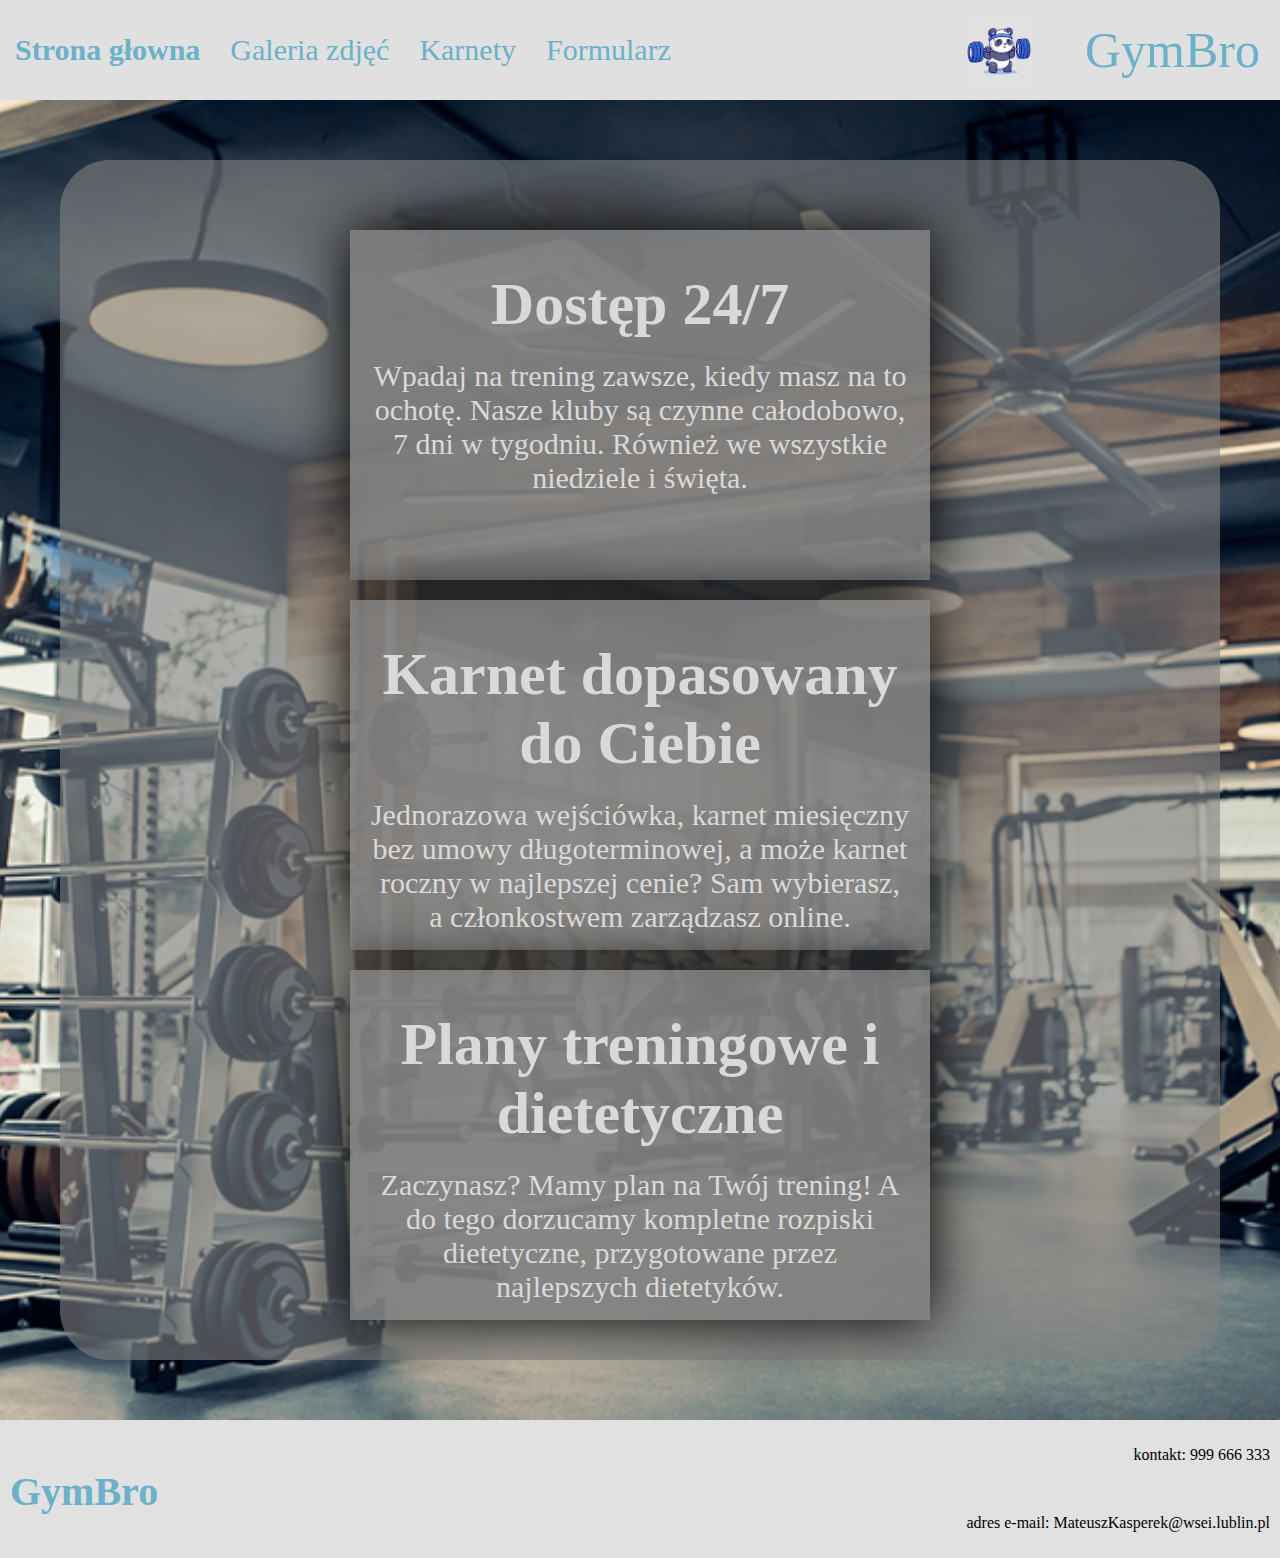
<file: index.html>
<html lang="en">
<head>
    <meta charset="UTF-8">
    <meta name="viewport" content="width=device-width, initial-scale=1.0">
    <title>Document</title>
    <link rel="stylesheet" href="style.css">
</head>
<body>
    <header class="header">
    <nav class="navigation">
        <ul>
            <li class="left"><a href="index.html"><span style="font-weight: 600;">Strona głowna</span></a></li>
            <li class="left"><a href="galeria.html">Galeria zdjęć</a>  </li>
            <li class="left"><a href="karnety.html">Karnety</a></li>
            <li class="left"><a href="formularz.html">Formularz</a></li>
            <li class="nazwa"><img src="logo3.png" alt="" class="logo">GymBro</li>
        </ul>
    </nav>
</header>

    <div class="gymimg">
    <div class="container">
        <div class="opis">
            <h1 class="myh1">Dostęp 24/7</h1>
            <p class="myp">Wpadaj na trening zawsze, kiedy masz na to ochotę. Nasze kluby są czynne całodobowo, 7 dni w tygodniu. Również we wszystkie niedziele i święta.</p>
        </div>

        <div class="opis">
            <h1 class="myh1">Karnet dopasowany do Ciebie</h1>
            <p class="myp">Jednorazowa wejściówka, karnet miesięczny bez umowy długoterminowej, a może karnet roczny w najlepszej cenie? Sam wybierasz, a członkostwem zarządzasz online.</p>
        </div>

        <div class="opis1">
            <h1 class="myh1">Plany treningowe i dietetyczne</h1>
            <p class="myp">Zaczynasz? Mamy plan na Twój trening! A do tego dorzucamy kompletne rozpiski dietetyczne, przygotowane przez najlepszych dietetyków.</p>
        </div>
    </div>
</div>

<div class="footer">
<footer>
    <p>kontakt: 999 666 333</p> <br>
    <h3 class="GymBroFooter">GymBro</h3>
    <p>adres e-mail: MateuszKasperek@wsei.lublin.pl</p>
</footer>
</div>
    <script src="script.js"></script>
</body>
</html>
</file>
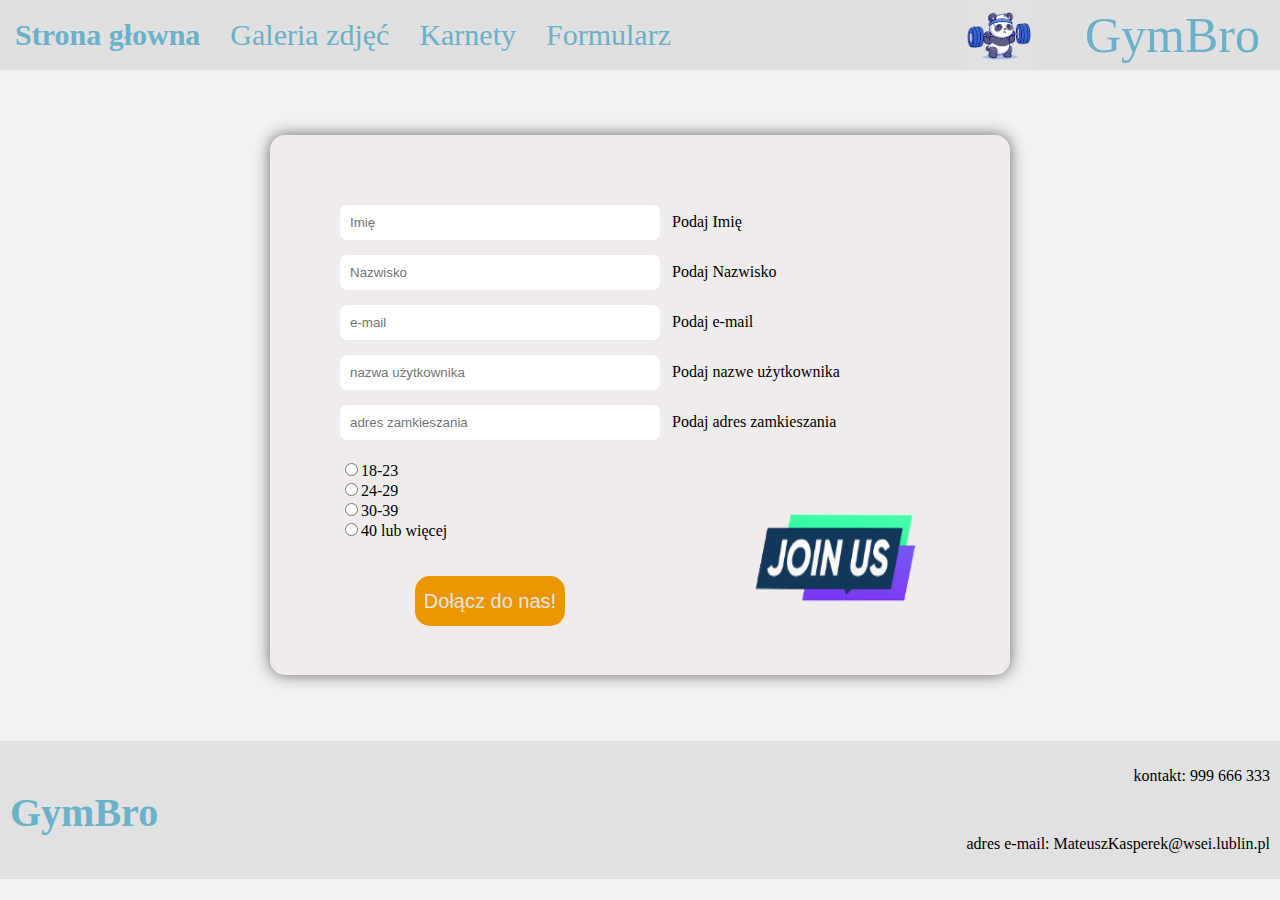
<file: formularz.html>
<!DOCTYPE html>
<html lang="en">
<head>
    <meta charset="UTF-8">
    <meta name="viewport" content="width=device-width, initial-scale=1.0">
    <link rel="stylesheet" href="formularz.css">
    <title>Document</title>
</head>
<body>
    <body>
        <header class="header">
        <nav class="navigation">
            <ul>
                <li class="left"><a href="index.html"><span style="font-weight: 600;">Strona głowna</span></a></li>
                <li class="left"><a href="galeria.html">Galeria zdjęć</a>  </li>
                <li class="left"><a href="karnety.html">Karnety</a></li>
                <li class="left"><a href="formularz.html">Formularz</a></li>
                <li class="nazwa"><img src="logo3.png" alt="" class="logo">GymBro</li>
            </ul>
        </nav>
    </header>
            <div class="container">
                <div class="formularz">
                    <form action="text">
                        <div class="inp">
                        <input type="text" placeholder="Imię" id="imie" class="okok">&nbsp;&nbsp;&nbsp;Podaj Imię<br>
                        <input type="text" placeholder="Nazwisko" class="okok">&nbsp;&nbsp;&nbsp;Podaj Nazwisko<br>
                        <input type="text" placeholder="e-mail" class="okok">&nbsp;&nbsp;&nbsp;Podaj e-mail<br>
                        <input type="text" placeholder="nazwa użytkownika" class="okok">&nbsp;&nbsp;&nbsp;Podaj nazwe użytkownika<br>
                        <input type="text" placeholder="adres zamkieszania" class="okok" id="ok">&nbsp;&nbsp;&nbsp;Podaj adres zamkieszania<br>
                        
                            <input type="radio" name="Wiek" value="18-23" class="check">18-23<br>
                            <input type="radio" name="Wiek" value="24-29"class="check">24-29<br>
                            <input type="radio" name="Wiek" value="30-39"class="check">30-39<br>
                            <input type="radio" name="Wiek" value="40-100"class="check" id="last">40 lub więcej<br>
                            
                            
                            <button class="btn-form">Dołącz do nas!</button>

                            <div class="box">
                                <img src="galeria/join.png" alt="">
                            </div>

                        </div>
                    </form>
                </div>
            </div>



    <div class="footer">
    <footer>
        <p>kontakt: 999 666 333</p> <br>
        <h3 class="GymBroFooter">GymBro</h3>
        <p>adres e-mail: MateuszKasperek@wsei.lublin.pl</p>
    </footer>
    </div>
</body>
</html>
</file>
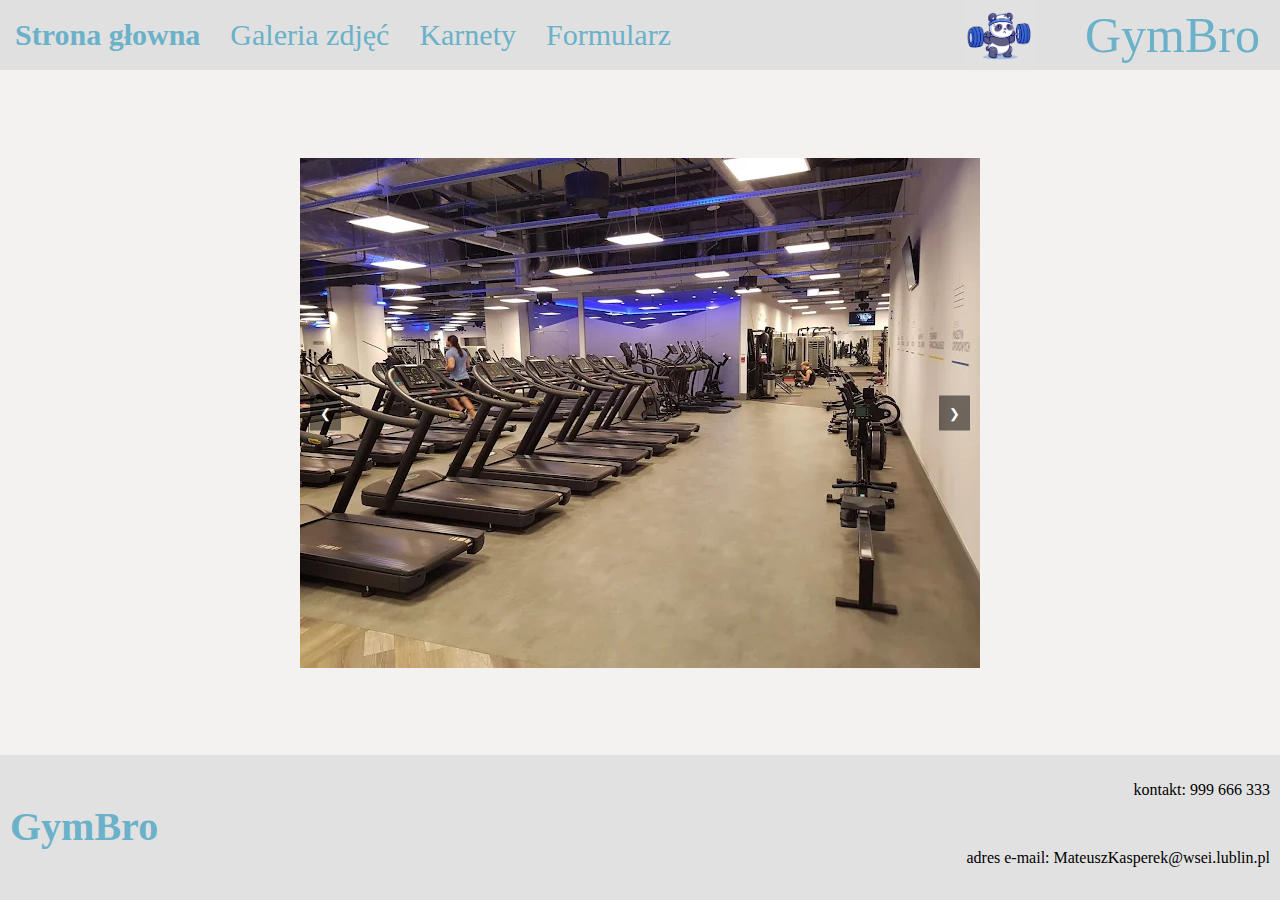
<file: galeria.html>
<html lang="en">
<head>
    <meta charset="UTF-8">
    <meta name="viewport" content="width=device-width, initial-scale=1.0">
    <link rel="stylesheet" href="galeria.css">
    <title>Document</title>
</head>
<body>
    <header class="header">
    <nav class="navigation">
        <ul>
            <li class="left"><a href="index.html"><span style="font-weight: 600;">Strona głowna</span></a></li>
            <li class="left"><a href="galeria.html">Galeria zdjęć</a>  </li>
            <li class="left"><a href="karnety.html">Karnety</a></li>
            <li class="left"><a href="formularz.html">Formularz</a></li>
            <li class="nazwa"><img src="logo3.png" alt="" class="logo">GymBro</li>
        </ul>
    </nav>
</header>
<div class="slider">
    <div class="slides">
        <img src="galeria/galeria1.png" alt="image" class="slide displaySlide">
        <img src="galeria/galeria2.png" alt="image" class="slide">
        <img src="galeria/galeria3.png" alt="image" class="slide">
    </div>
    <button class="prev" onclick="prevSlide()">&#10094;</button>
    <button class="next" onclick="nextSlide()">&#10095;</button>
</div>
  
<div class="footer">
<footer>
    <p>kontakt: 999 666 333</p> <br>
    <h3 class="GymBroFooter">GymBro</h3>
    <p>adres e-mail: MateuszKasperek@wsei.lublin.pl</p>
</footer>
</div>
<script src="script.js"></script>
</body>
</html>
</file>
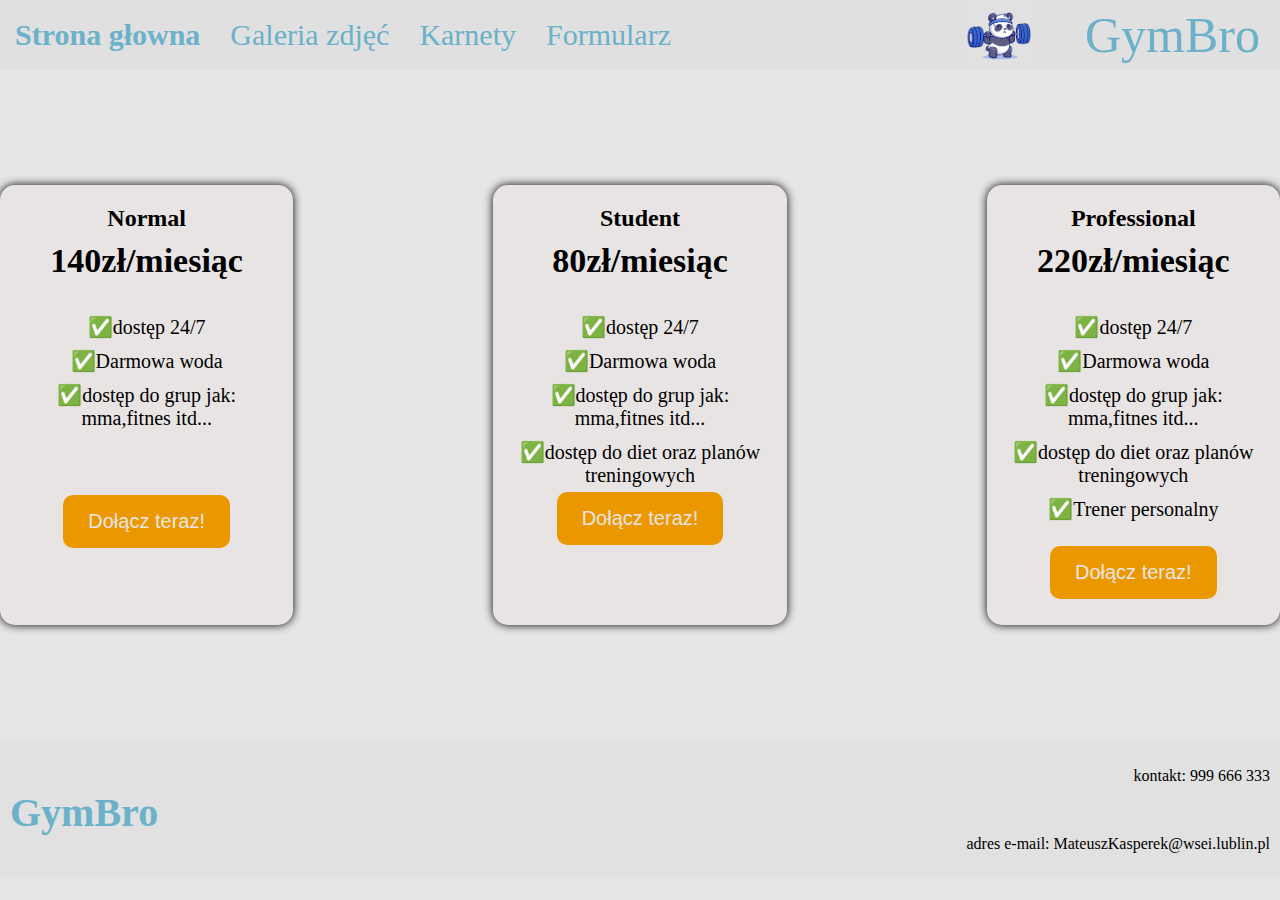
<file: karnety.html>
<html lang="en">
<head>
    <meta charset="UTF-8">
    <meta name="viewport" content="width=device-width, initial-scale=1.0">
    <link rel="stylesheet" href="karnety.css">
    <title>Document</title>
    <header class="header">
        <nav class="navigation">
            <ul>
                <li class="left"><a href="index.html"><span style="font-weight: 600;">Strona głowna</span></a></li>
                <li class="left"><a href="galeria.html">Galeria zdjęć</a>  </li>
                <li class="left"><a href="karnety.html">Karnety</a></li>
                <li class="left"><a href="formularz.html">Formularz</a></li>
                <li class="nazwa"><img src="logo3.png" alt="" class="logo">GymBro</li>
            </ul>
        </nav>
    </header>

    <div class="container">
        <div class="karnet">
            <div class="title">Normal</div>
            <div class="price">140zł/miesiąc</div>
            <div class="korzysci">
                <ul>
                    <li>✅dostęp 24/7</li>
                    <li>✅Darmowa woda</li>
                    <li>✅dostęp do grup jak: mma,fitnes itd...</li>
                </ul>
            </div>
            <button class="btn" id="btn1"><a href="formularz.html">Dołącz teraz!</a></button>
        </div>
        <div class="karnet">
            <div class="title">Student</div>
            <div class="price">80zł/miesiąc</div>
            <div class="korzysci">
                <ul>
                    <li>✅dostęp 24/7</li>
                    <li>✅Darmowa woda</li>
                    <li>✅dostęp do grup jak: mma,fitnes itd...</li>
                    <li>✅dostęp do diet oraz planów treningowych</li>
                </ul>
            </div>
            <button class="btn" id="btn2"><a href="formularz.html">Dołącz teraz!</a></button>
        </div>
        <div class="karnet">
            <div class="title">Professional</div>
            <div class="price">220zł/miesiąc</div>
            <div class="korzysci">
                <ul>
                    <li>✅dostęp 24/7</li>
                    <li>✅Darmowa woda</li>
                    <li>✅dostęp do grup jak: mma,fitnes itd...</li>
                    <li>✅dostęp do diet oraz planów treningowych</li>
                    <li>✅Trener personalny</li>
                </ul>
            </div>
            <button class="btn" id="btn3"><a href="formularz.html">Dołącz teraz!</a></button>
        </div>
    </div>

    <div class="footer">
        <footer>
            <p>kontakt: 999 666 333</p> <br>
            <h3 class="GymBroFooter">GymBro</h3>
            <p>adres e-mail: MateuszKasperek@wsei.lublin.pl</p>
        </footer>
        </div>
</head>
<body>
    
</body>
</html>
</file>
<file: style.css>
body{
    margin: 0px;
    background-color: hsl(10, 10%, 95%);
}



.navigation ul {
    list-style-type: none;
    background-color: hsl(0, 0%, 88%);
    padding: 0px;
    margin: 0px;
    overflow: hidden;
    display: flex;
    align-items: center;
    justify-content: space-between;
    height: 100px;
    
}

.navigation a{
    text-decoration: none;
    padding: 15px;
    display: block;
    text-align: center;
    font-size: 30px;
    color: rgb(106, 177, 201);
    font-weight: 400;
}
.navigation a:hover{
    background-color: hsl(0, 0%, 80%);
}
.navigation li{
    float: left;
}


.nazwa{
    color: rgb(106, 177, 201);
    font-size: 50px;
    margin-left: auto;
    margin-right: 20px;
    margin-bottom: 0px;
    display: flex;
    align-items: center;
    justify-content: center;
}

.logo{
    width: 70px;
    height: 70px;
    margin-right: 50px;
}

.gymimg{
    background-image: url("gym.png");
    background-repeat: no-repeat;
    background-size: cover;
    background-position: center;
    padding: 20px;

    
}

.container{
    padding-top: 50px;
    margin: 40px;
    background-color: hsla(0, 0%, 50%, 0.6);
    border-radius: 50px;
    padding-bottom: 40px;
}

.opis {
    background-color: rgba(128, 128, 128, 0.815);
    box-shadow: 0 0 55px black;
    width: 50%;
    height: 350px;
    margin-left: 25%;
}

.opis1 {
    background-color: rgba(128, 128, 128, 0.815);
    box-shadow: 0 0 55px black;
    width: 50%;
    height: 350px;
    margin-left: 25%;
}

.myh1{
    margin: 20px;
    padding-top: 40px;
    font-size: 60px;
    text-align: center;
    color: hsl(0, 0%, 85%);
}

.myp{
    margin: 20px;
    font-size: 30px;
    text-align: center;
    color: hsl(0, 0%, 85%);
}

footer{
    background-color: #e1e1e1;
    margin: 0px;
    padding: 10px 10px;
}
.footer{
    margin: 0px;
    padding: 0px;
    text-align: right;
}
.GymBroFooter{
   float:left;
   color: rgb(106, 177, 201);
   font-size: 40px;
    margin-top: -30px;
}
</file>
<file: formularz.css>
body{
    margin: 0px;
    background-color: hsl(10, 10%, 95%);
}



.navigation ul {
    list-style-type: none;
    background-color: hsl(0, 0%, 88%);
    padding: 0px;
    margin: 0px;
    overflow: hidden;
    display: flex;
    align-items: center;
    justify-content: space-between;
    
}

.navigation a{
    text-decoration: none;
    padding: 15px;
    display: block;
    text-align: center;
    font-size: 30px;
    color: rgb(106, 177, 201);
    font-weight: 400;
}
.navigation a:hover{
    background-color: hsl(0, 0%, 80%);
}
.navigation li{
    float: left;
}


.nazwa{
    color: rgb(106, 177, 201);
    font-size: 50px;
    margin-left: auto;
    margin-right: 20px;
    margin-bottom: 0px;
    display: flex;
    align-items: center;
    justify-content: center;
}

.logo{
    width: 70px;
    height: 70px;
    margin-right: 50px;
}
.container{
    height: 74.5vh;
    display: flex;
    justify-content: center;
    align-items: center;
}
.formularz{
    background-color: rgb(239, 236, 235);
    box-shadow: 0 0 15px hsl(0, 0%, 40%);
    border-radius: 15px;
    width: 700px;
    height: 500px;
    padding: 20px;
}

.inp{
    margin: 50px;
}

.okok{
    margin-bottom: 15px;
    width: 300px;
    border-radius: 7px;
    border: none;
    padding: 10px;
}

#ok{
    margin-bottom: 20px;
}
#last{
    margin-bottom: 20px;
}
.btn-form{
    margin-top: 20px;
    margin-left: 75px;
    width: 150px;
    height: 50px;
    border: none;
    border-radius: 15px;
    background-color: rgb(235, 152, 0);
    color: hsl(10, 10%, 90%);
    font-size: 20px;
}


.box{
    width: 200px;
    height: 200px;
    float: right;
    margin-top: -100px;
}

.box img{
    width: 200px;
    height: 200px;
}

footer{
    background-color: #e1e1e1;
    margin: 0px;
    padding: 10px 10px;
}
.footer{
    margin: 0px;
    padding: 0px;
    text-align: right;
}
.GymBroFooter{
   float:left;
   color: rgb(106, 177, 201);
   font-size: 40px;
    margin-top: -30px;
}
</file>
<file: galeria.css>
body {
    margin: 0;
    background-color: hsl(10, 10%, 95%);
    display: flex;
    flex-direction: column;
    justify-content: space-between;
    height: 100vh;
}

.header {
    flex-shrink: 0;
}

.navigation ul {
    list-style-type: none;
    background-color: hsl(0, 0%, 88%);
    padding: 0;
    margin: 0;
    overflow: hidden;
    display: flex;
    align-items: center;
    justify-content: space-between;
}

.navigation a {
    text-decoration: none;
    padding: 15px;
    display: block;
    text-align: center;
    font-size: 30px;
    color: rgb(106, 177, 201);
    font-weight: 400;
}

.navigation a:hover {
    background-color: hsl(0, 0%, 80%);
}

.navigation li {
    float: left;
}

.nazwa {
    color: rgb(106, 177, 201);
    font-size: 50px;
    margin-left: auto;
    margin-right: 20px;
    margin-bottom: 0;
    display: flex;
    align-items: center;
    justify-content: center;
}

.logo {
    width: 70px;
    height: 70px;
    margin-right: 50px;
}

.slider {
    position: relative;
    max-width: 100%;
    margin: auto;
    overflow: hidden;
    flex-grow: 1;
    display: flex;
    justify-content: center;
    align-items: center;
}

.slides {
    display: flex;
    transition: transform 0.5s ease-in-out;
}

.slide {
    transition: opacity 1s;
    opacity: 0;
    display: none;
}

.displaySlide {
    opacity: 1;
    display: block;
}

button.prev, button.next {
    position: absolute;
    top: 50%;
    transform: translateY(-50%);
    background-color: rgba(0, 0, 0, 0.5);
    color: white;
    border: none;
    padding: 10px;
    cursor: pointer;
    z-index: 1;
}

button.prev {
    left: 10px;
}

button.next {
    right: 10px;
}

.slide img {
    min-width: 50%;
    min-height: 50%;
    display: block;
    margin: auto;
    object-fit: contain;
}

.footer {
    flex-shrink: 0;
    background-color: #e1e1e1;
    margin: 0;
    padding: 10px 10px;
    text-align: right;
}

.GymBroFooter {
    float: left;
    color: rgb(106, 177, 201);
    font-size: 40px;
    margin-top: -30px;
}
</file>
<file: karnety.css>
body{
    margin: 0px;
    background-color: hsl(0, 0%, 90%);
}


.navigation ul {
    list-style-type: none;
    background-color: hsl(0, 0%, 88%);
    padding: 0px;
    margin: 0px;
    overflow: hidden;
    display: flex;
    align-items: center;
    justify-content: space-between;
    
}

.navigation a{
    text-decoration: none;
    padding: 15px;
    display: block;
    text-align: center;
    font-size: 30px;
    color: rgb(106, 177, 201);
    font-weight: 400;
}
.navigation a:hover{
    background-color: hsl(0, 0%, 80%);
}
.navigation li{
    float: left;
}


.nazwa{
    color: rgb(106, 177, 201);
    font-size: 50px;
    margin-left: auto;
    margin-right: 20px;
    margin-bottom: 0px;
    display: flex;
    align-items: center;
    justify-content: center;
}

.logo{
    width: 70px;
    height: 70px;
    margin-right: 50px;
}




.container{
    height: 74.5vh;
    display: flex;
    justify-content: center;
    align-items: center;
    flex-direction: row;
    gap: 200px;
}

.karnet{
    border-radius: 15px;
    box-shadow: 0 0 10px black;
    background-color: hsl(10, 10%, 90%);
    width: 300px;
    height: 400px;
    text-align: center;
    padding: 20px;
}

.title{
    font-size: 24px;
    font-weight: bold;
    margin-bottom: 10px;
}
.price{
    font-size: 34px;
    font-weight: bold;
    margin-bottom: 30px;
}
.korzysci ul{
    list-style: none;
    padding: 0;
    margin: 0;
}
.korzysci li{
    font-size: 20px;
    padding: 5px;
}

.btn{
    border: none;
    border-radius: 10px;
    background-color: rgb(235, 152, 0);
    color: hsl(10, 10%, 90%);
    padding:15px;
    font-size: 20px;
}
#btn1{
margin-top: 60px;
}
#btn3{
    margin-top: 20px;
}

footer{
    background-color: #e1e1e1;
    margin: 0px;
    padding: 10px 10px;
}
.footer{
    margin: 0px;
    padding: 0px;
    text-align: right;
}
.GymBroFooter{
   float:left;
   color: rgb(106, 177, 201);
   font-size: 40px;
    margin-top: -30px;
}

a{
    padding: 10px;
    text-decoration: none;
 color: hsl(10, 10%, 90%);
}
</file>
